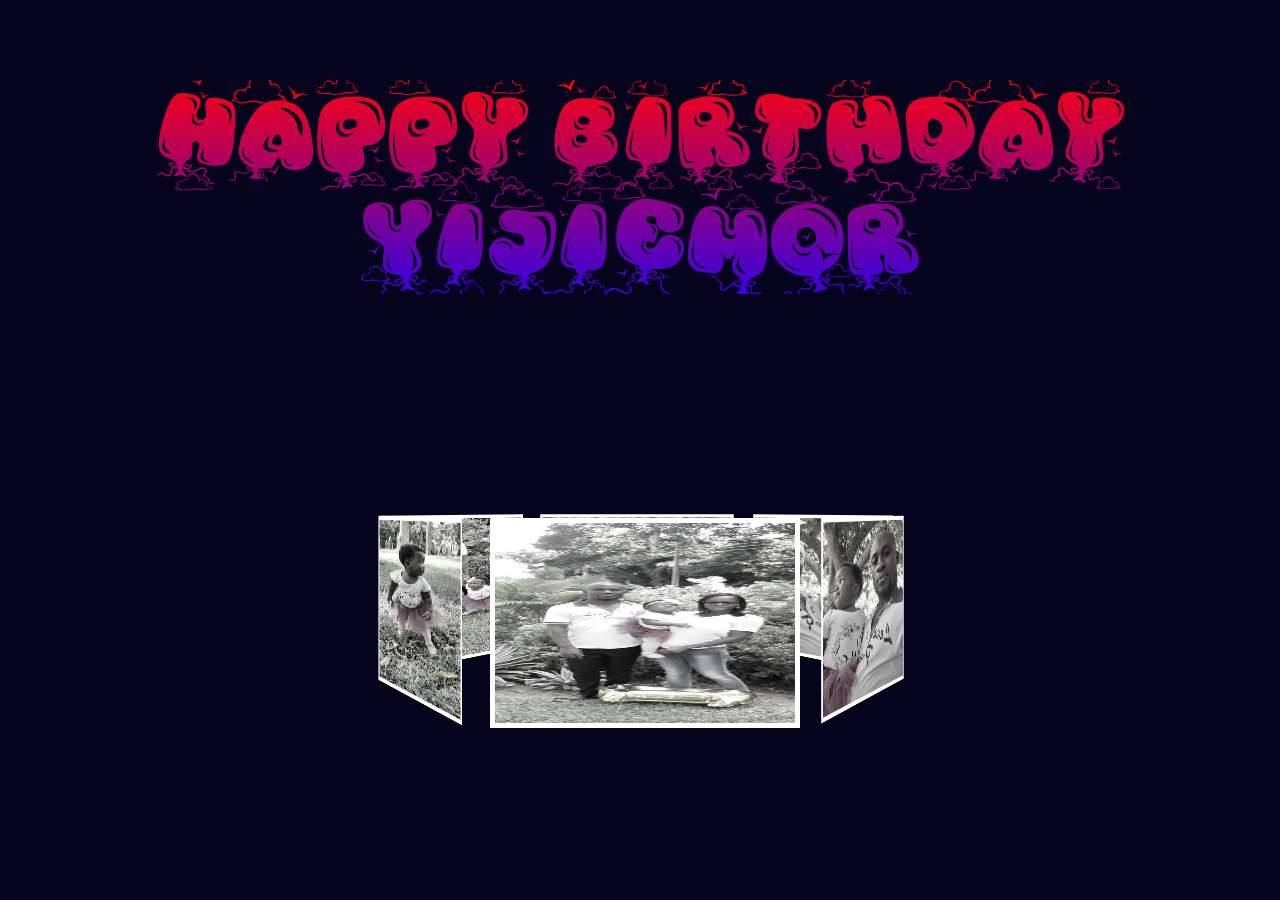
<file: bday/bday/index.html>
<!DOCTYPE html>
<html>
    <head>
        <meta charset="UTF-8">
        <link rel="stylesheet" href="style.css">
        <title>TRIKZ ON TIP</title>
    </head>
    <body>
       <div class="bday">
          Happy Birthday Yijiemor
       </div>
       <div class="name">
          
       </div>
       <div class="wrapper">
             <div class="img-area">
                 <div class="single-img img-one">
                     <img src="/images/BleesedFamily.jpg" alt="">     
                 </div> 
                 <div class="single-img img-two">
                    <img src="/images/DaddyHeart.jpg" alt="">     
                </div> 
                <div class="single-img img-three">
                    <img src="/images/DaddyLove.jpg" alt="">     
                </div> 
                <div class="single-img img-four">
                    <img src="/images/HelloNaa.jpg" alt="">     
                </div>
                <div class="single-img img-five">
                    <img src="/images/MummyLove.jpg" alt="">     
                </div> 
                <div class="single-img img-six">
                    <img src="/images/Naa1.jpg" alt="">     
                </div>  
             </div>
       </div>
    </body>
</html>
</file>
<file: bday/bday/style.css>
body{
    margin: 0;
    padding: 0;
    background: #06031d;
}
.bday{
margin-top: 80px;
text-align: center;
background: linear-gradient(180deg, #f80112 0%, #2602f5 110%);
-webkit-background-clip: text;
-webkit-text-fill-color: transparent;
cursor: pointer;
font-size: 80px;
font-family: bday;
}
.name{
padding-right: 100px;
margin-left: 318px;
    margin-top: 60px;
    text-align: center;
    background: linear-gradient(180deg, #f80112 0%, #2602f5 110%);
    -webkit-background-clip: text;
    -webkit-text-fill-color: transparent;
    cursor: pointer;
    font-size: 180px;
    font-family: bday;
    display: inline-block;
}
.name:hover{
-webkit-box-reflect: below -8px -webkit-gradient(linear, right top, right bottom, from(transparent),
 color-stop(85%, transparent), to(rgba(42, 99, 99, 1))) ;
}
.wrapper{
position: relative;
width: 320px;
margin: 150px auto;
perspective: 1000px;
margin-bottom: 500px;
}
.img-area{
position: absolute;
width: 100%;
height: 100%;
transform-style: preserve-3d;
transform: rotateY(-360deg) translateZ(-300px);
animation: animate 25s steps(1000, end) infinite;
}
.single-img{
position: absolute;
width: 300px;
height: 200px;
top: 10px;
left: 10px;
}
.single-img img{
width: 300px;
height: 200px;
border: 5px solid #fff;
}
.single-img.img-one{
transform: rotateY(0deg) translateZ(300px);
}
.single-img.img-two{
    transform: rotateY(60deg) translateZ(300px);
    }
.single-img.img-three{
        transform: rotateY(120deg) translateZ(300px);
        }
.single-img.img-four{
transform: rotateY(180deg) translateZ(300px);
}
.single-img.img-five{
    transform: rotateY(240deg) translateZ(300px);
    }
.single-img.img-six{
        transform: rotateY(300deg) translateZ(300px);
        }
img{
filter: grayscale(90%);
transition: 1s;
cursor: pointer;
}
img:hover{
transition: 1s;
filter: grayscale(0);
}
@keyframes animate{
from{
transform: rotateY(-360deg);
}
to{
    transform: rotateY(0deg);
}
}
@font-face{
font-family: bday;
src: url(bday.ttf);
}
</file>
